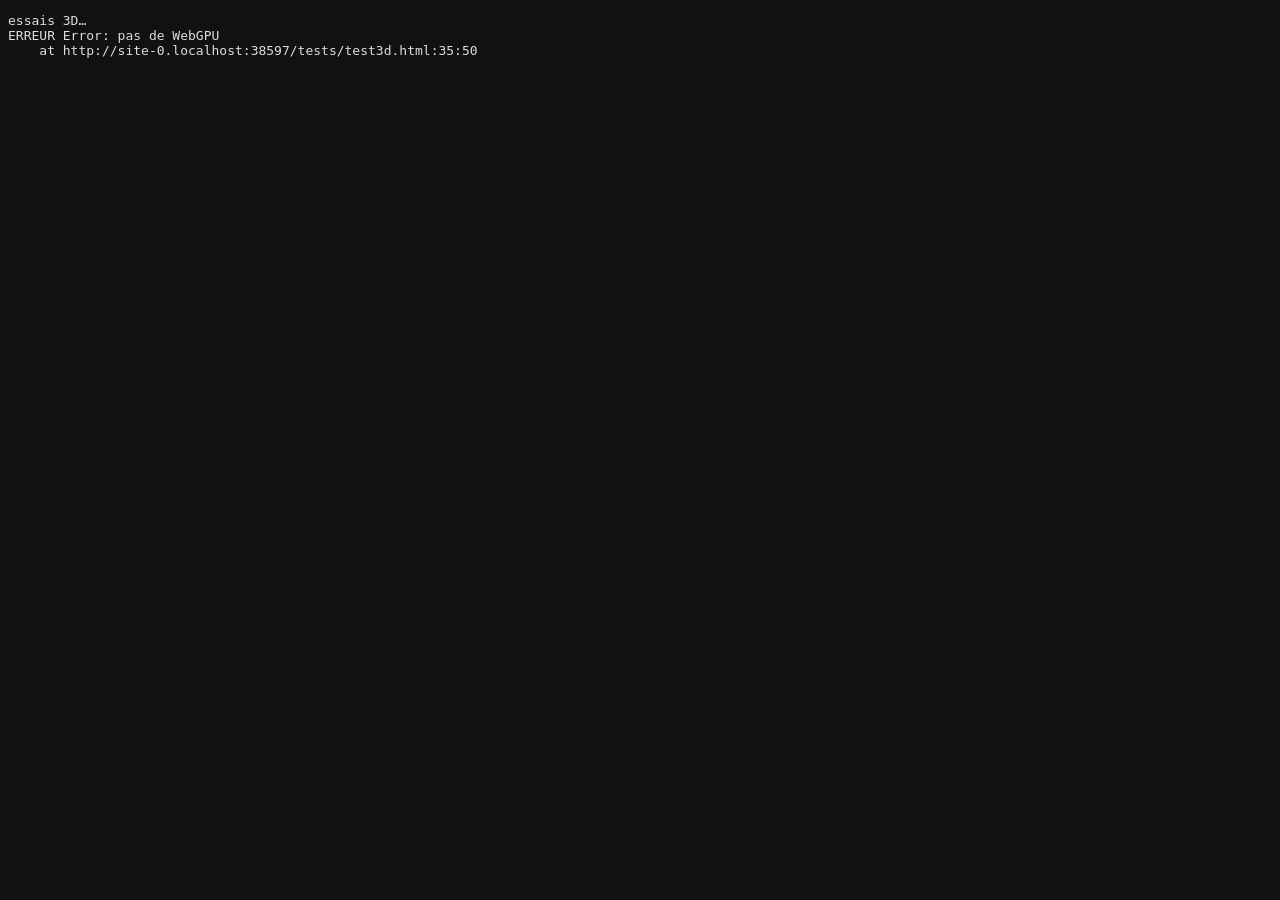
<file: tests/test3d.html>
<!DOCTYPE html>
<html lang="fr"><head><meta charset="utf-8"><title>CL-WIND 3D : essais</title></head>
<body style="background:#111;color:#ddd;font:13px monospace">
<pre id="log">essais 3D…</pre>
<canvas id="cv" style="display:none"></canvas>
<script src="../js/solver3d_gpu.js"></script>
<script>
(async function () {
  var out = { start: new Date().toISOString() }, logEl = document.getElementById('log');
  var Q = new URLSearchParams(location.search), POST = Q.get('post');
  function log(s) { logEl.textContent += '\n' + s; }
  async function send(path, body) { if (!POST) return; try { await fetch(POST + path, { method: 'POST', body: body }); } catch (e) { /* rien */ } }
  async function run(S, steps, onProgress) {
    var t0 = performance.now(), n0 = S.steps;
    while (S.steps - n0 < steps) { var p = S.frame(); if (p) await p; else await new Promise(function (r) { setTimeout(r, 0); }); }
    return (S.steps - n0) / ((performance.now() - t0) / 1000);
  }
  // image d'une coupe : vitesse moyenne |u| / uref, échelle bleu → rouge de 0 à 2
  function ramp(t) { t = Math.max(0, Math.min(1, t)); var c = [[20, 30, 120], [40, 110, 220], [60, 190, 120], [240, 220, 60], [245, 140, 40], [210, 40, 40]]; var x = t * 5, i = Math.min(4, Math.floor(x)), f = x - i; return c[i].map(function (a, k) { return Math.round(a + (c[i + 1][k] - a) * f); }); }
  async function image(name, data, w, h, solid, uref, flipY) {
    var cv = document.getElementById('cv'), sc = Math.max(1, Math.floor(900 / w)); cv.width = w * sc; cv.height = h * sc;
    var ctx = cv.getContext('2d'), im = ctx.createImageData(w, h);
    for (var y = 0; y < h; y++) for (var x = 0; x < w; x++) {
      var k = y * w + x, row = flipY ? h - 1 - y : y, o = 4 * (row * w + x);
      var c = solid[k] ? [90, 90, 90] : ramp(data[4 * k + 3] / uref / 2);
      im.data[o] = c[0]; im.data[o + 1] = c[1]; im.data[o + 2] = c[2]; im.data[o + 3] = 255;
    }
    var t = document.createElement('canvas'); t.width = w; t.height = h; t.getContext('2d').putImageData(im, 0, 0);
    ctx.imageSmoothingEnabled = false; ctx.drawImage(t, 0, 0, w * sc, h * sc);
    var blob = await new Promise(function (r) { cv.toBlob(r, 'image/png'); });
    await send('/image?name=' + name, blob);
  }
  try {
    var S = await CLW.Solver3D.create();
    if (!S) { out.error = 'pas de WebGPU'; throw new Error('pas de WebGPU'); }
    out.gpu = S.info; out.maxCells = CLW.Solver3D.maxCells(); log('carte : ' + S.info + ', max ' + out.maxCells + ' cellules');
    var base = { tau0: 0.51, cs: 0.2, gam: 0.05, alpha: 0.25, dir: 270 };
    if (Q.get('turbI')) base.turbI = +Q.get('turbI');
    if (Q.get('turbL')) base.turbL = +Q.get('turbL');
    out.base = base; var ONLY = Q.get('only');
    function flagsFor(nx, ny, nz, box) {
      var f = new Uint32Array(nx * ny * nz);
      for (var y = 0; y < ny; y++) for (var x = 0; x < nx; x++) f[x + nx * y] = 3; // sol glissant
      if (box) for (var z = box[4]; z < box[5]; z++) for (var y2 = box[2]; y2 < box[3]; y2++) for (var x2 = box[0]; x2 < box[1]; x2++) f[x2 + nx * (y2 + ny * z)] = 1;
      return f;
    }
    if (ONLY !== 'cube') {
    // 1. vitesse : domaine vide 300 × 200 × 120 (7,2 M cellules, 10 cm pour 30 × 20 × 12 m)
    var nx = 300, ny = 200, nz = 120;
    S.reset(Object.assign({ nx: nx, ny: ny, nz: nz, flags: flagsFor(nx, ny, nz), drag: null, uref: 0.06, zref: 15, lamL: 1200 }, base));
    await run(S, 20);
    var r1 = await run(S, 300);
    out.perf = { cells: nx * ny * nz, steps_s: +r1.toFixed(1), MLUPS: +(r1 * nx * ny * nz / 1e6).toFixed(0) };
    log('vitesse 7,2 M cellules : ' + out.perf.steps_s + ' pas/s, ' + out.perf.MLUPS + ' MLUPS');
    await send('/result', JSON.stringify(out));
    // 2. profil en domaine vide : 160 × 80 × 60, 2 traversées ; écart au profil imposé au centre
    nx = 160; ny = 80; nz = 60;
    var p2 = Object.assign({ nx: nx, ny: ny, nz: nz, flags: flagsFor(nx, ny, nz), drag: null, uref: 0.06, zref: 15, lamL: 480 }, base);
    S.reset(p2);
    await run(S, Math.round(3 * S.travSteps));
    var colC = await S.readColumn(nx >> 1, ny >> 1), colD = await S.readColumn(nx - 20, ny >> 1);
    var errC = 0, errD = 0, top = nz - Math.ceil(Math.max(6, 0.1 * nz));
    var prof = [];
    for (var z = 2; z < top; z++) {
      var th = p2.uref * Math.pow((z - 0.5) / p2.zref, p2.alpha);
      errC = Math.max(errC, Math.abs(colC[4 * z] - th) / th); errD = Math.max(errD, Math.abs(colD[4 * z] - th) / th);
      if (z % 8 === 2) prof.push([z, +(colC[4 * z] / th).toFixed(3)]);
    }
    out.profil = { ecart_max_centre: +(100 * errC).toFixed(1), ecart_max_aval: +(100 * errD).toFixed(1), u_sur_theorie: prof, uz_centre_max: +Math.max.apply(null, Array.from(colC).filter(function (v, k) { return k % 4 === 2; }).map(Math.abs)).toExponential(2) };
    log('profil : écart max ' + out.profil.ecart_max_centre + ' % au centre, ' + out.profil.ecart_max_aval + ' % en aval');
    await send('/result', JSON.stringify(out));
    }
    // 3. cube posé au sol, H = 20 cellules, décalé d'une cellule latéralement (sans symétrie parfaite)
    var H = 20; nx = 240; ny = 140; nz = 80;
    var box = [60, 80, 61, 81, 1, 1 + H];
    var p3 = Object.assign({ nx: nx, ny: ny, nz: nz, flags: flagsFor(nx, ny, nz, box), drag: null, uref: 0.06, zref: H, lamL: 800 }, base);
    S.reset(p3);
    var t3 = performance.now();
    while (S.trav < 6) { await run(S, 2000); log('cube : ' + S.trav.toFixed(2) + ' traversées'); }
    out.cube_duree_s = Math.round((performance.now() - t3) / 1000);
    var jy = 71, sl = await S.readSlices(1 + Math.round(H / 2), jy);
    var v = sl.v; // nx × nz, vec4
    function ux(x, z) { return v[4 * (z * nx + x)]; }
    function zr(zz) { var xr = null; for (var x = box[1]; x < nx - 10; x++) { if (ux(x, zz) > 0) { xr = x; break; } } return xr === null ? null : +((xr - box[1]) / H).toFixed(2); }
    function front(zz) { var xf = null; for (var x = box[0] - 1; x > 5; x--) { if (ux(x, zz) > 0) { xf = x; break; } } return xf === null ? null : +((box[0] - 1 - xf) / H).toFixed(2); }
    var uH = p3.uref, umax = 0;
    for (var z3 = box[5]; z3 < box[5] + 10; z3++) for (var x3 = box[0]; x3 < box[1]; x3++) umax = Math.max(umax, v[4 * (z3 * nx + x3) + 3]);
    out.cube = { H_cellules: H, recirculation_arriere_xR_sur_H: { 'z=0,025H': zr(1), 'z=0,1H': zr(2), 'z=0,25H': zr(5) }, tourbillon_avant_sur_H: front(1), survitesse_toit: +(umax / uH).toFixed(2) };
    log('cube : ' + JSON.stringify(out.cube));
    // images : coupe verticale (axe du vent, centre du cube) et horizontale à mi-hauteur
    var solV = new Uint8Array(nx * nz), solH = new Uint8Array(nx * ny);
    for (var z4 = 0; z4 < nz; z4++) for (var x4 = 0; x4 < nx; x4++) solV[z4 * nx + x4] = p3.flags[x4 + nx * (jy + ny * z4)];
    var kz = 1 + Math.round(H / 2);
    for (var y5 = 0; y5 < ny; y5++) for (var x5 = 0; x5 < nx; x5++) solH[y5 * nx + x5] = p3.flags[x5 + nx * (y5 + ny * kz)];
    await image('cube_coupe_verticale', v, nx, nz, solV, uH, true);
    await image('cube_coupe_horizontale', sl.h, nx, ny, solH, uH, true);
    out.fin = new Date().toISOString();
  } catch (e) { out.error = String(e && e.stack || e); log('ERREUR ' + out.error); }
  await send('/result', JSON.stringify(out));
  await send('/done', 'ok');
})();
</script>
</body></html>
</file>
